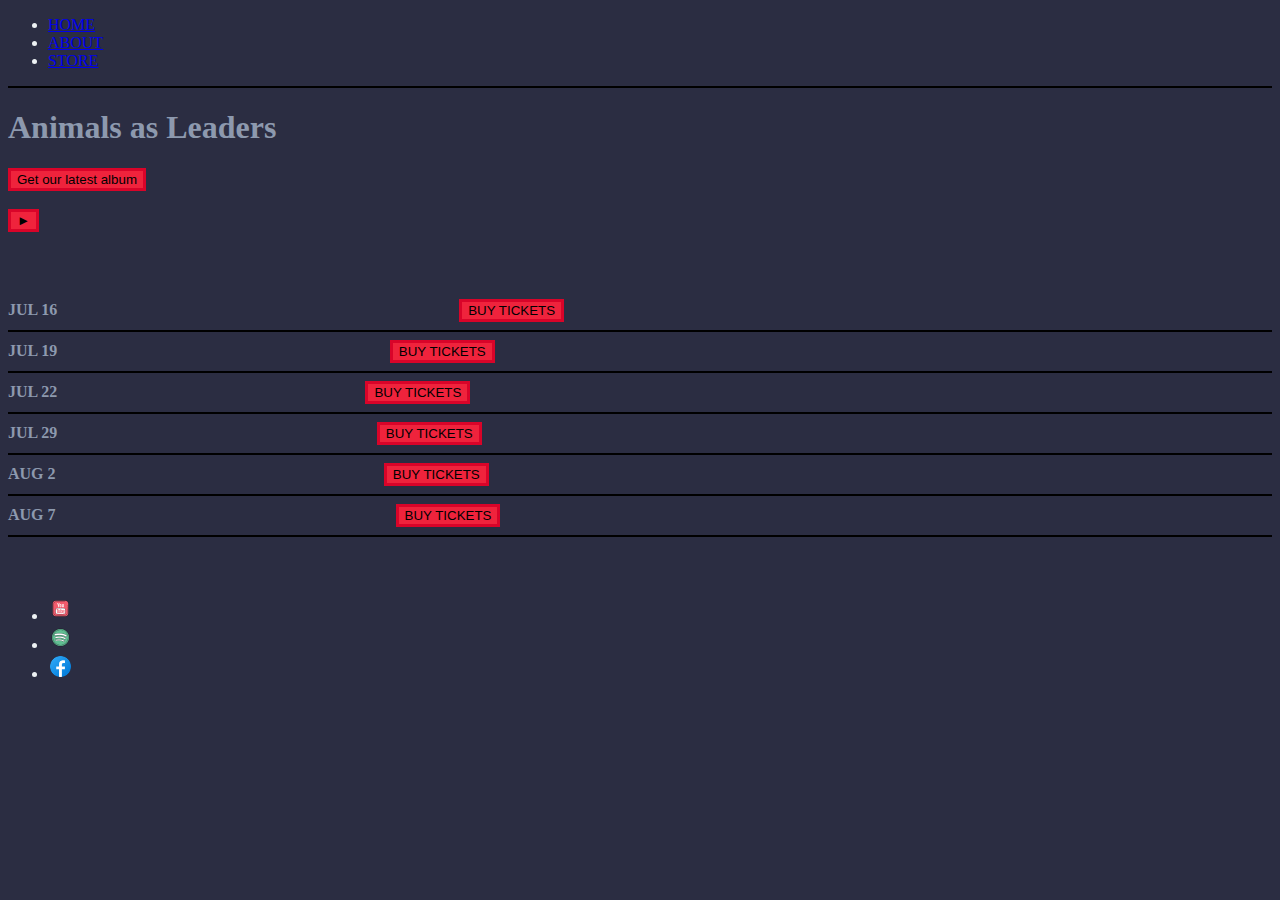
<file: index.html>
<!DOCTYPE html>
<html lang="en" dir="ltr">
  <head>
    <meta charset="utf-8">
    <link rel="stylesheet" href="style.css">
    <title>Animals as Leaders</title>
    <meta name="description" content="This is the description">
  </head>
  <body>
    <header>
      <nav>
        <ul>
          <li><a href="index.html">HOME</a></li>
          <li><a href="about.html">ABOUT</a></li>
          <li><a href="store.html">STORE</a></li>
        </ul>
      </nav>
      <hr>
      <h1>Animals as Leaders</h1>
      <button type="button" name="button">Get our latest album</button>
      <br>
      <br>
      <!-- to do: find a suitable background image -->
      <button type="button" name="button">&#9658;</button>
    </header>
    <section>
      <h2>NOT REAL TOUR</h2>
      <div class="Tours">
        <div class="16">
          <strong>JUL 16</strong>
          &lt;&gt;
          <span>DETROIT, MI</span>
          &lt;&gt;
          <span>DTE ENERGY MUSIC THEATRE</span>
          &lt;&gt;
          <button type="button" name="button">BUY TICKETS</button>
          <hr>
        </div>
        <div class="19">
          <strong>JUL 19</strong>
          &lt;&gt;
          <span>TORONTO, ON</span>
          &lt;&gt;
          <span>BUDWEISER STAGE</span>
          &lt;&gt;
          <button type="button" name="button">BUY TICKETS</button>
          <hr>
        </div>
        <div class="22">
          <strong>JUL 22</strong>
          &lt;&gt;
          <span>BRISTOW, VA</span>
          &lt;&gt;
          <span>JIGGY LUBE LIVE</span>
          &lt;&gt;
          <button type="button" name="button">BUY TICKETS</button>
          <hr>
        </div>
        <div class="29">
          <strong>JUL 29</strong>
          &lt;&gt;
          <span>PHOENIX, AZ</span>
          &lt;&gt;
          <span>AK-CHIN PAVILION</span>
          &lt;&gt;
          <button type="button" name="button">BUY TICKETS</button>
          <hr>
        </div>
        <div class="2">
          <strong>AUG 2</strong>
          &lt;&gt;
          <span>LAS VEGAS, NV</span>
          &lt;&gt;
          <span>T-MOBILE ARENA</span>
          &lt;&gt;
          <button type="button" name="button">BUY TICKETS</button>
          <hr>
        </div>
        <div class="7">
          <strong>AUG 7</strong>
          &lt;&gt;
          <span>CONCORD, CA</span>
          &lt;&gt;
          <span>CONCORD PAVILION</span>
          &lt;&gt;
          <button type="button" name="button">BUY TICKETS</button>
          <hr>
        </div>
      </div>
    </section>
    <footer>
      <h3>Animals as Leaders</h3>
      <ul>
        <li><a href="https://www.youtube.com/channel/UCh8E95ps6PJjgdS5XKzDEfg" target="_blank"><img src="images/youtube.png" alt="youtube" height="25" width="25"></a></li>
        <li><a href="https://open.spotify.com/artist/65C6Unk7nhg2aCnVuAPMo8" target="_blank"><img src="images/spotify.png" alt="youtube" height="25" width="25"></a></li>
        <li><a href="https://www.facebook.com/animalsasleaders/" target="_blank"><img src="images/facebook.png" alt="youtube" height="25" width="25"></a></li>
      </ul>
    </footer>
  </body>
</html>
</file>
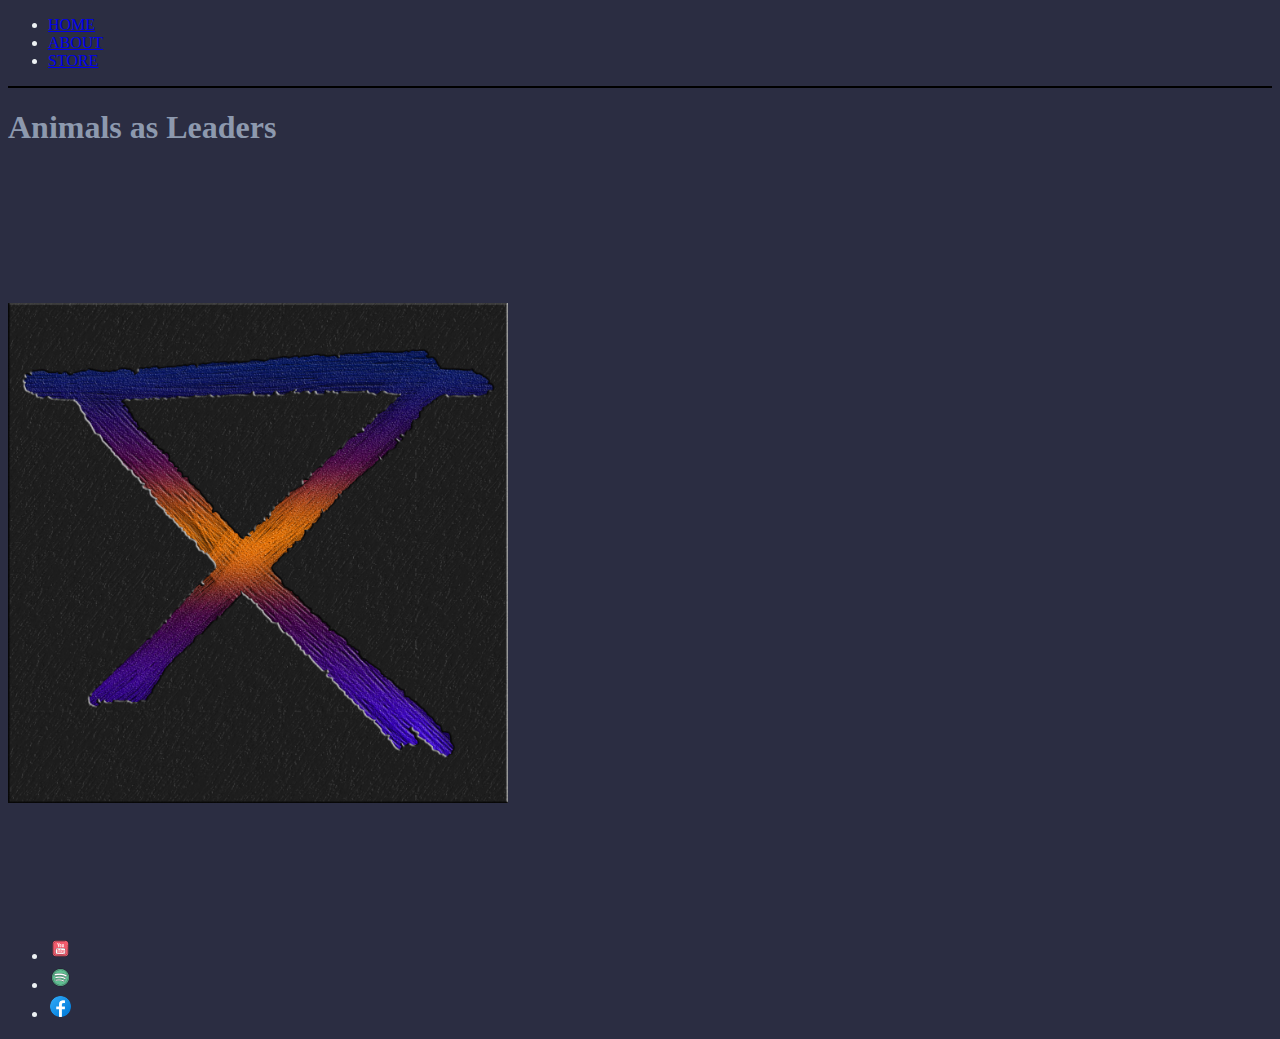
<file: about.html>
<!DOCTYPE html>
<html lang="en" dir="ltr">
  <head>
    <meta charset="utf-8">
    <link rel="stylesheet" href="style.css">
    <title>Animals as Leaders | About</title>
    <meta name="description" content="This is the description">
  </head>
  <body>
    <header>
      <nav>
        <ul>
          <li><a href="index.html">HOME</a></li>
          <li><a href="about.html">ABOUT</a></li>
          <li><a href="store.html">STORE</a></li>
        </ul>
      </nav>
      <hr>
      <h1>Animals as Leaders</h1>
    </header>
    <section>
      <h2>ABOUT</h2>
      <p>The origin of the lemon is unknown, though lemons are thought to have first grown in Assam (a region in northeast India), northern Burma or China.[2] A genomic study of the lemon indicated it was a hybrid between bitter orange (sour orange) and citron.[3][4] Lemons entered Europe near southern Italy no later than the second century AD, during the time of Ancient Rome.[2] However, they were not widely cultivated. They were later introduced to Persia and then to Iraq and Egypt around 700 AD.[2] The lemon was first recorded in literature in a 10th-century Arabic treatise on farming, and was also used as an ornamental plant in early Islamic gardens. </p>
      <img src="images/Circa-Sunset.jpg" alt="Failed to load" height="500">
      <p>It was distributed widely throughout the Arab world and the Mediterranean region between 1000 and 1150.[2] The first substantial cultivation of lemons in Europe began in Genoa in the middle of the 15th century. The lemon was later introduced to the Americas in 1493 when Christopher Columbus brought lemon seeds to Hispaniola on his voyages. Spanish conquest throughout the New World helped spread lemon seeds. It was mainly used as an ornamental plant and for medicine.[2] In the 19th century, lemons were increasingly planted in Florida and California.[2] </p>
    </section>
    <footer>
      <h3>Animals as Leaders</h3>
      <ul>
        <li><a href="https://www.youtube.com/channel/UCh8E95ps6PJjgdS5XKzDEfg" target="_blank"><img src="images/youtube.png" alt="youtube" height="25" width="25"></a></li>
        <li><a href="https://open.spotify.com/artist/65C6Unk7nhg2aCnVuAPMo8" target="_blank"><img src="images/spotify.png" alt="youtube" height="25" width="25"></a></li>
        <li><a href="https://www.facebook.com/animalsasleaders/" target="_blank"><img src="images/facebook.png" alt="youtube" height="25" width="25"></a></li>
      </ul>
    </footer>
  </body>
</html>
</file>
<file: style.css>
* {
  background-color: #2B2D42;
  font-family: ;
}

h1 {
  color: #8D99AE;
}

hr {
  border: 1px solid #000000;
}

li {
  color: #EDF2F4;
}

strong {
  color: #8D99AE;
}

body {
  color: #2B2D42;
}

button {
  background-color: #EF233C;
  border: 3px solid #D90429;
}

.store-section {
  color: #8D99AE;
  display: flex;
  flex-wrap: wrap;
}

.store-item {
  margin: 1rem;
  padding: 10px;
  border: 1px solid #D90429;
  text-align: center;
}

.store-section-title {
  color: #2B2D42;
  display: initial;
}
</file>
